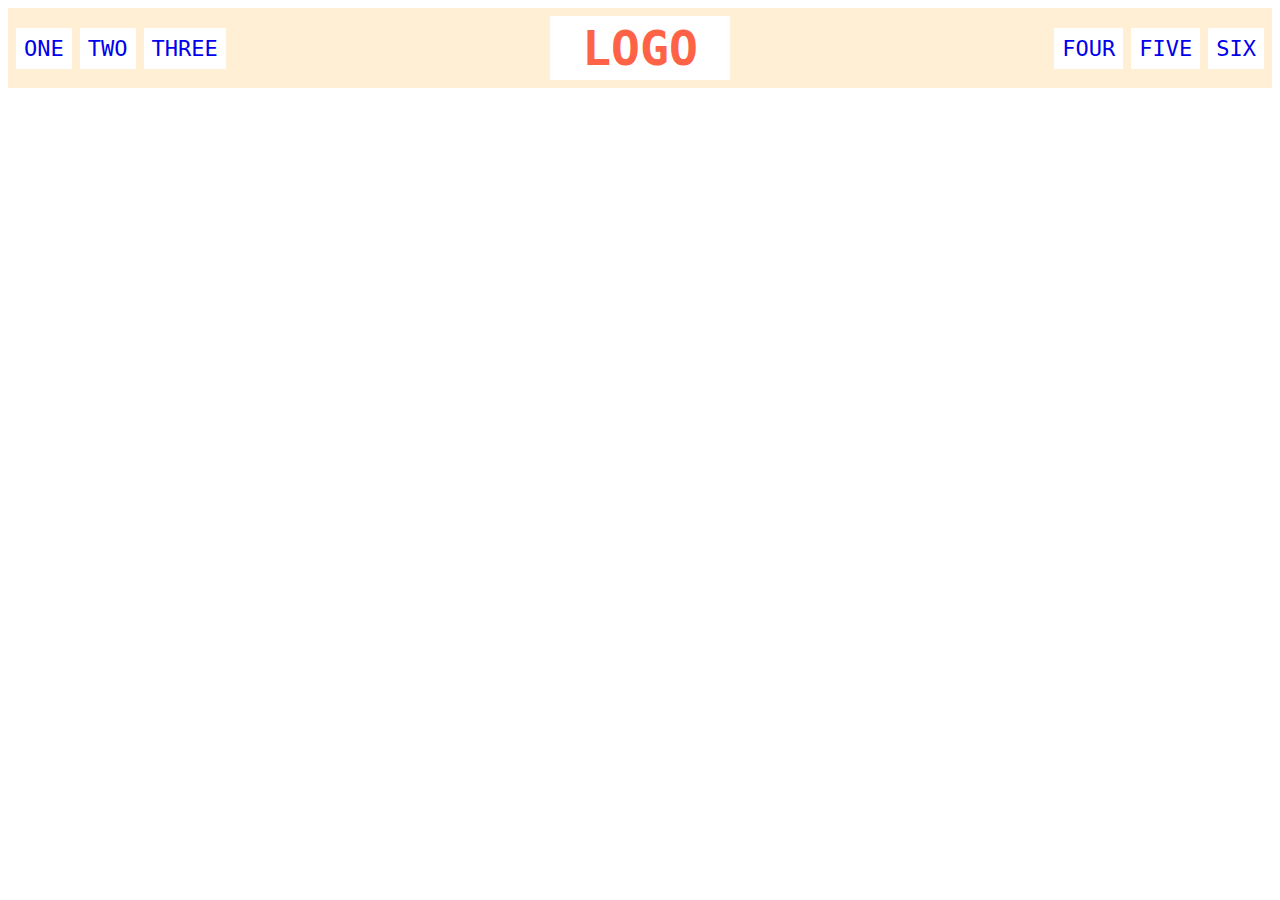
<file: flex/02-flex-header/index.html>
<!DOCTYPE html>
<html lang="en">
  <head>
    <meta charset="UTF-8">
    <meta http-equiv="X-UA-Compatible" content="IE=edge">
    <meta name="viewport" content="width=device-width, initial-scale=1.0">
    <title>Flex Header</title>
    <link rel="stylesheet" href="style.css">
  </head>
  <body>  
    <div class="header">
      <div class="left-links">
        <ul>
          <li><a href="#">ONE</a></li>
          <li><a href="#">TWO</a></li>
          <li><a href="#">THREE</a></li>
        </ul>
      </div>
      <div class="logo">LOGO</div>
      <div class="right-links">
        <ul>
          <li><a href="#">FOUR</a></li>
          <li><a href="#">FIVE</a></li>
          <li><a href="#">SIX</a></li>
        </ul>
      </div>
    </div>
  </body>
</html>
</file>
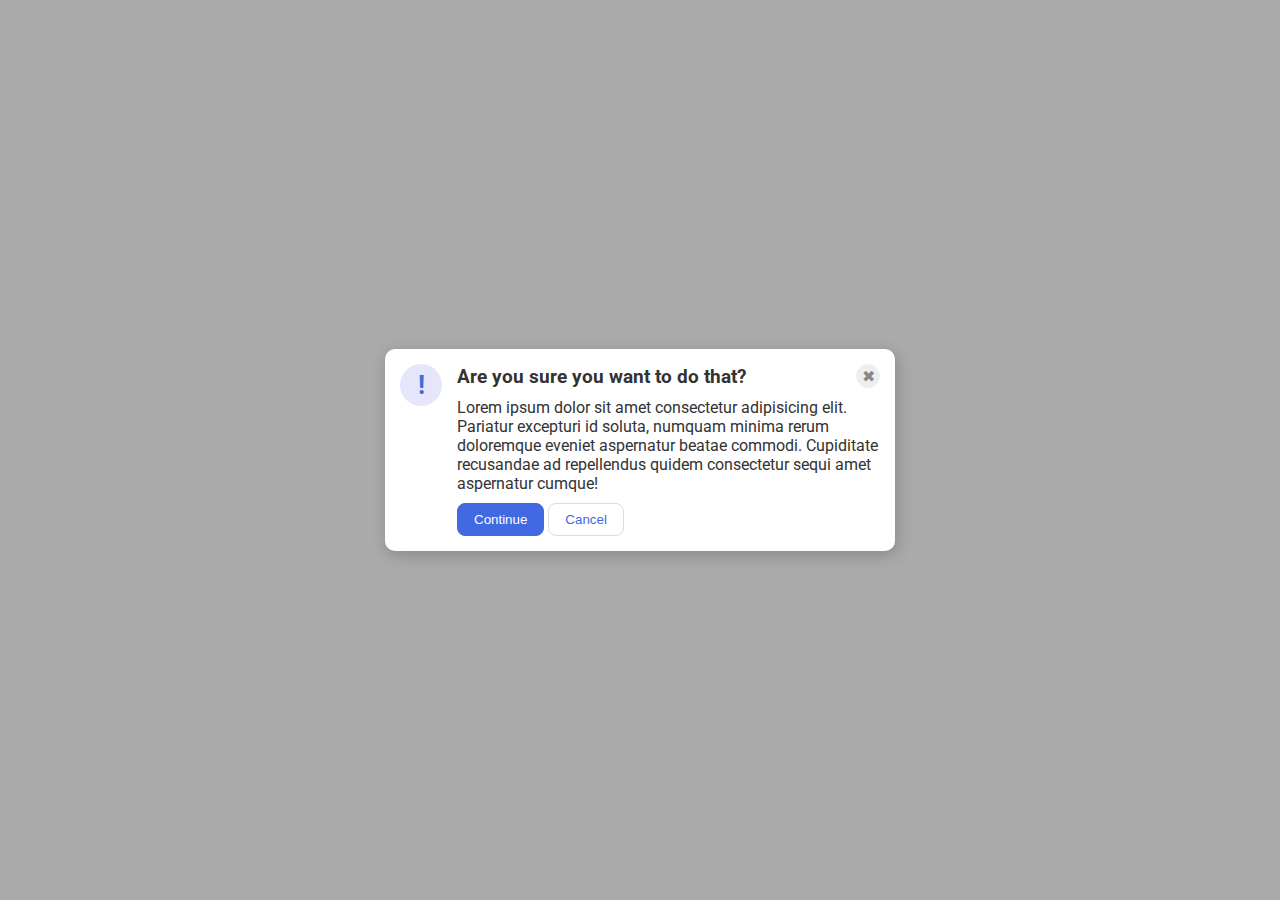
<file: flex/05-flex-modal/index.html>
<!DOCTYPE html>
<html lang="en">
  <head>
    <meta charset="UTF-8">
    <meta http-equiv="X-UA-Compatible" content="IE=edge">
    <meta name="viewport" content="width=device-width, initial-scale=1.0">
    <link rel="stylesheet" href="style.css">
    <title>Modal</title>
  </head>
  <body>
    <div class="modal">
      <div class="icon">!</div>
      <div class="container">
        <div class="header">Are you sure you want to do that?
        <button class="close-button">✖</button></div>
        <div class="text">Lorem ipsum dolor sit amet consectetur adipisicing elit. Pariatur excepturi id soluta, numquam minima rerum doloremque eveniet aspernatur beatae commodi. Cupiditate recusandae ad repellendus quidem consectetur sequi amet aspernatur cumque!</div>
        <button class="continue">Continue</button>
        <button class="cancel">Cancel</button>
      </div>
      </div>
    </div>
  </body>
</html>
</file>
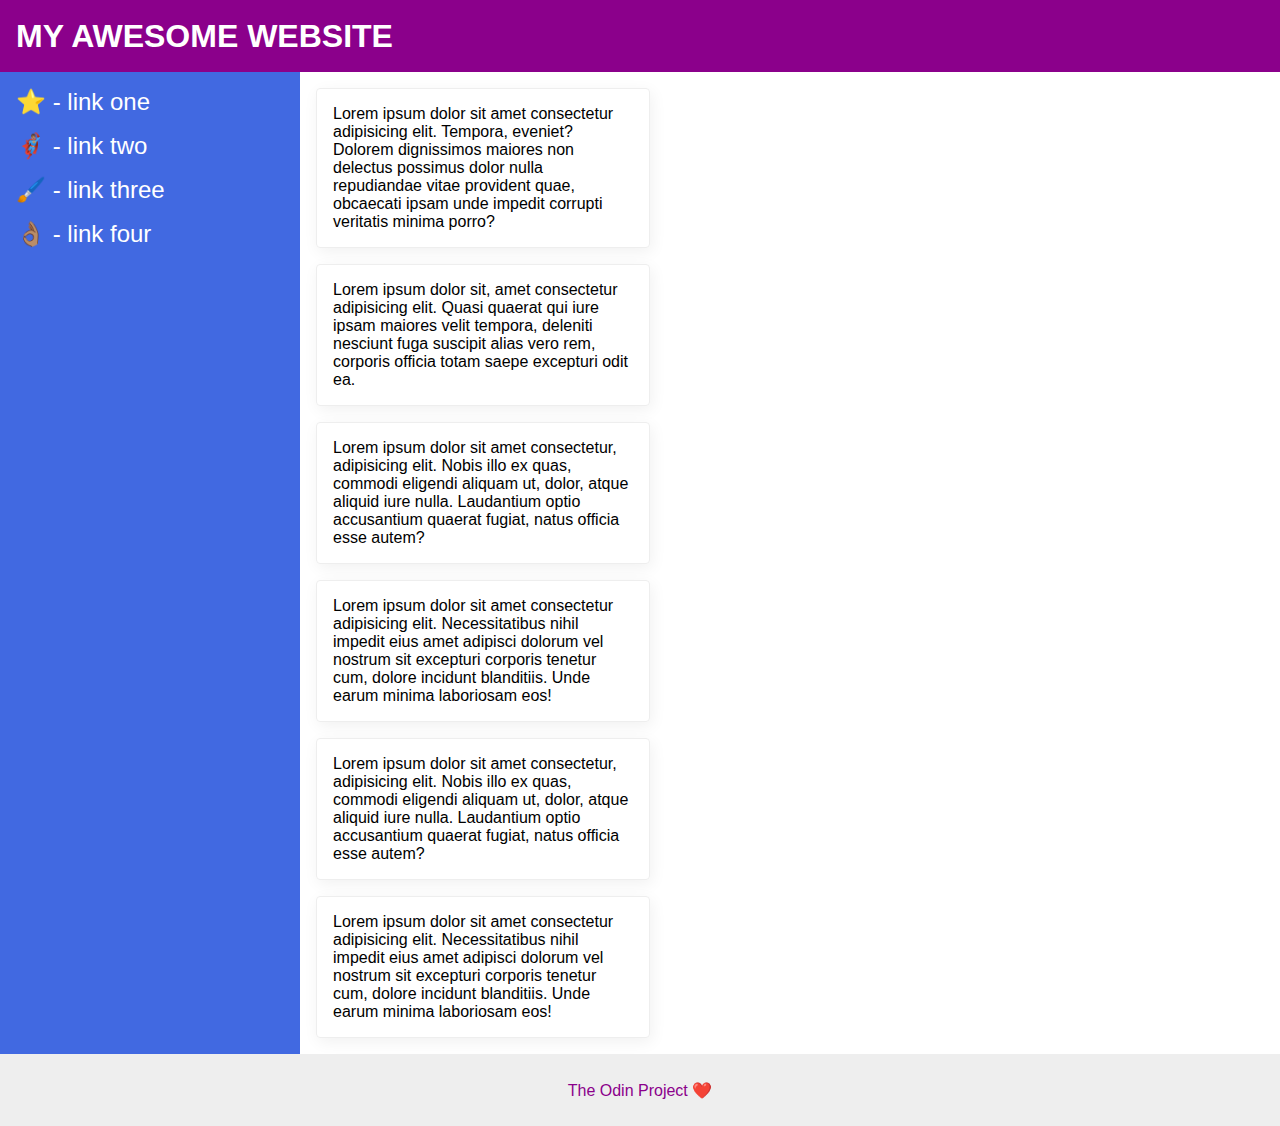
<file: flex/07-flex-layout-2/index.html>
<!DOCTYPE html>
<html lang="en">
  <head>
    <meta charset="UTF-8">
    <meta http-equiv="X-UA-Compatible" content="IE=edge">
    <meta name="viewport" content="width=device-width, initial-scale=1.0">
    <title>The Holy Grail</title>
    <link rel="stylesheet" href="style.css">
  </head>
  <body>
    <div class="header">
      MY AWESOME WEBSITE
    </div>
    
    <div class="content">

      <div class="sidebar">
        <ul>
          <li><a href="#">⭐ - link one</a></li>
          <li><a href="#">🦸🏽‍♂️ - link two</a></li>
          <li><a href="#">🖌️ - link three</a></li>
          <li><a href="#">👌🏽 - link four</a></li>
        </ul>
      </div>

      <div class="card-container">
        <div class="card">Lorem ipsum dolor sit amet consectetur adipisicing elit. Tempora, eveniet? Dolorem dignissimos maiores non delectus possimus dolor nulla repudiandae vitae provident quae, obcaecati ipsam unde impedit corrupti veritatis minima porro?</div>
        <div class="card">Lorem ipsum dolor sit, amet consectetur adipisicing elit. Quasi quaerat qui iure ipsam maiores velit tempora, deleniti nesciunt fuga suscipit alias vero rem, corporis officia totam saepe excepturi odit ea.</div>
        <div class="card">Lorem ipsum dolor sit amet consectetur, adipisicing elit. Nobis illo ex quas, commodi eligendi aliquam ut, dolor, atque aliquid iure nulla. Laudantium optio accusantium quaerat fugiat, natus officia esse autem?</div>
        <div class="card">Lorem ipsum dolor sit amet consectetur adipisicing elit. Necessitatibus nihil impedit eius amet adipisci dolorum vel nostrum sit excepturi corporis tenetur cum, dolore incidunt blanditiis. Unde earum minima laboriosam eos!</div>
        <div class="card">Lorem ipsum dolor sit amet consectetur, adipisicing elit. Nobis illo ex quas, commodi eligendi aliquam ut, dolor, atque aliquid iure nulla. Laudantium optio accusantium quaerat fugiat, natus officia esse autem?</div>
        <div class="card">Lorem ipsum dolor sit amet consectetur adipisicing elit. Necessitatibus nihil impedit eius amet adipisci dolorum vel nostrum sit excepturi corporis tenetur cum, dolore incidunt blanditiis. Unde earum minima laboriosam eos!</div>
      </div>
      
    </div>


    <div class="footer">
      The Odin Project ❤️
    </div>
  </body>
</html>
</file>
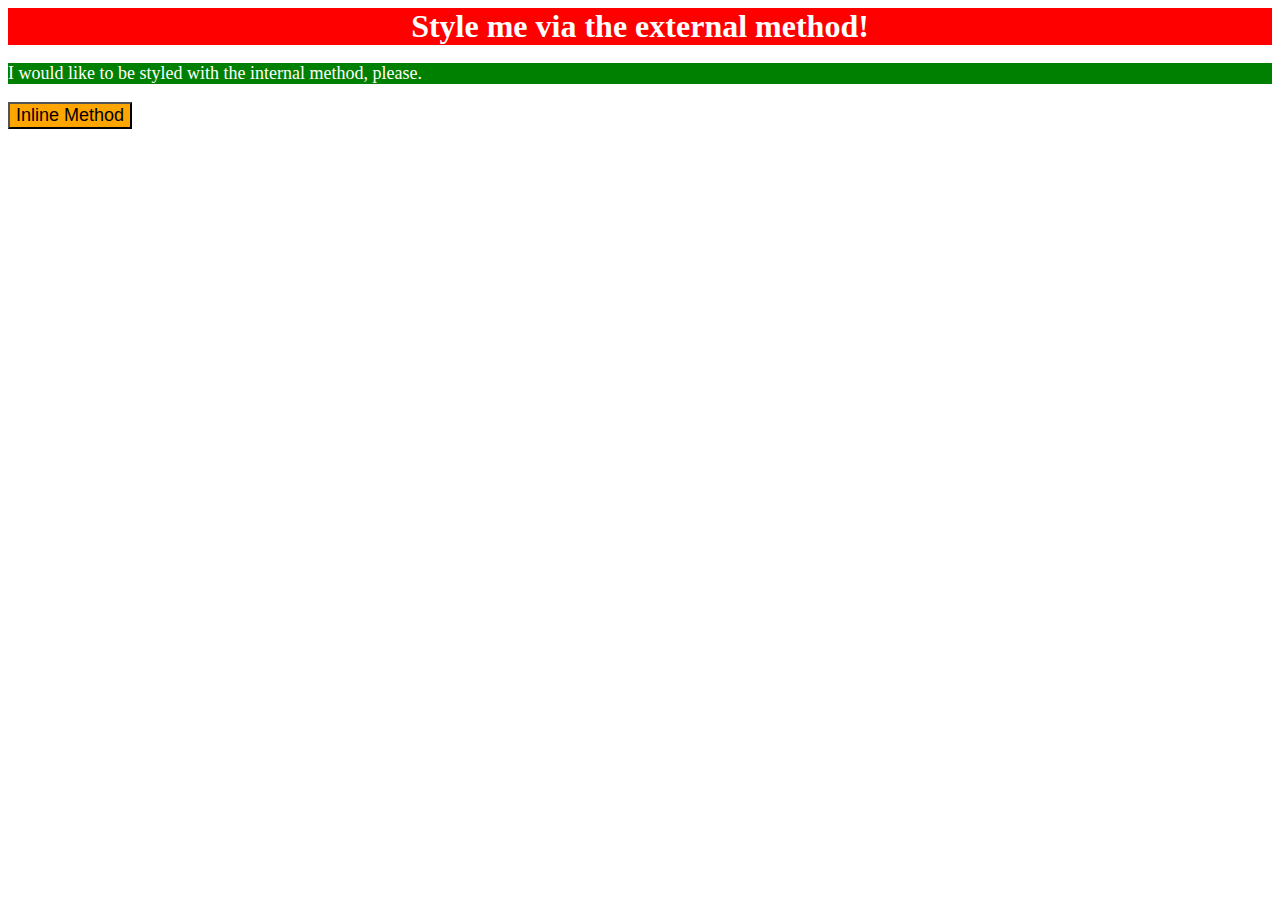
<file: foundations/01-css-methods/index.html>
<!DOCTYPE html>
<html lang="en">
  <head>
    <meta charset="UTF-8">
    <meta http-equiv="X-UA-Compatible" content="IE=edge">
    <meta name="viewport" content="width=device-width, initial-scale=1.0">
    <link rel="stylesheet" href="styles.css">
    <title>Methods for Adding CSS</title>
    
    <style>
      p {
        color: white;
        background-color: green;
        font-size: 18px;
      }
    </style>
  </head>
  <body>
    <div>Style me via the external method!</div>
    <p>I would like to be styled with the internal method, please.</p>
    <button style="background-color:orange; font-size: 18px">Inline Method</button>
  </body>
</html>
</file>
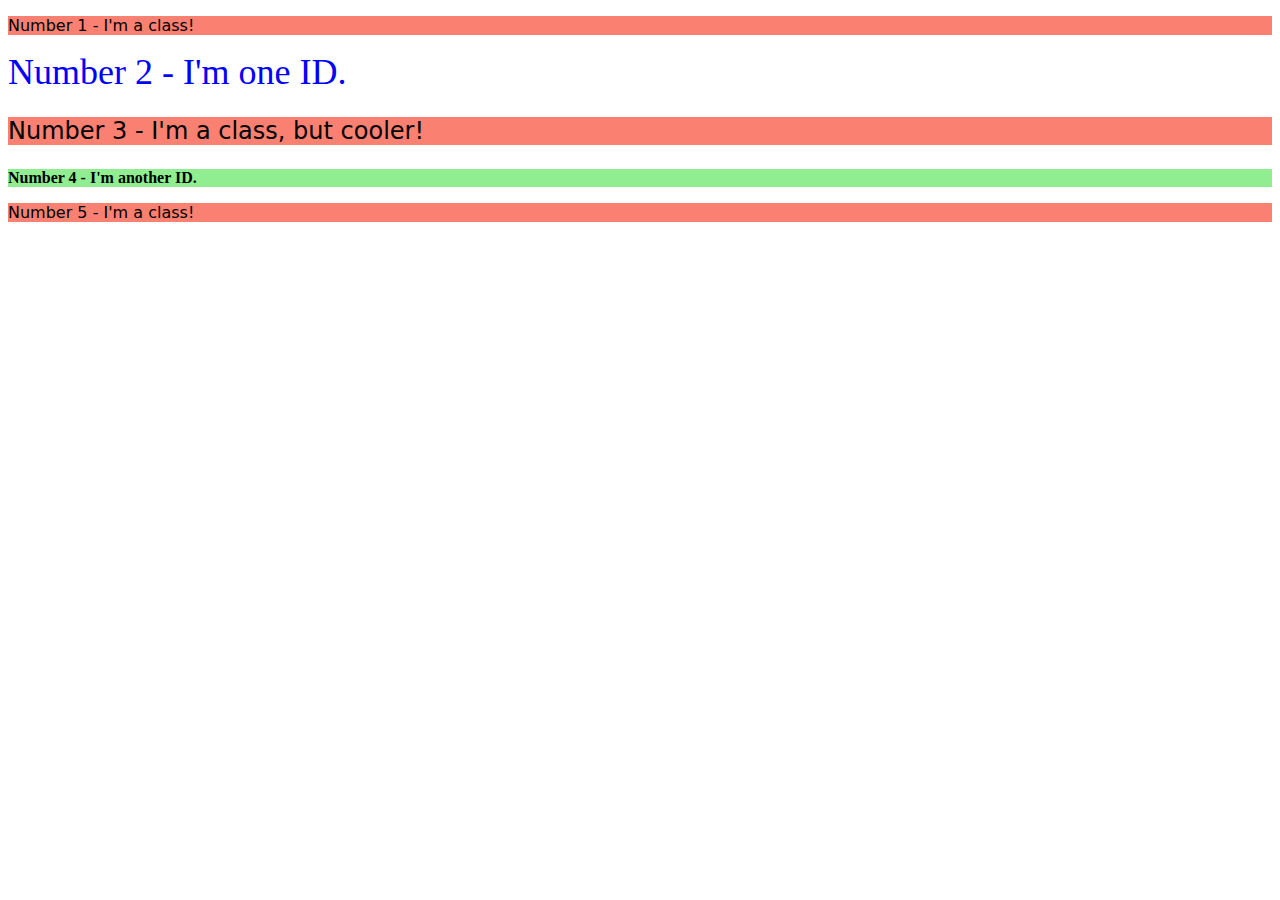
<file: foundations/02-class-id-selectors/index.html>
<!DOCTYPE html>
<html lang="en">
  <head>
    <meta charset="UTF-8">
    <meta http-equiv="X-UA-Compatible" content="IE=edge">
    <meta name="viewport" content="width=device-width, initial-scale=1.0">
    <title>Class and ID Selectors</title>
    <link rel="stylesheet" href="style.css">
  </head>
  <body>
    <p class="odd">Number 1 - I'm a class!</p>
    <div class="element2">Number 2 - I'm one ID.</div>
    <p class="odd cool">Number 3 - I'm a class, but cooler!</p>
    <div class="element4">Number 4 - I'm another ID.</div>
    <p class="odd">Number 5 - I'm a class!</p>
  </body>
</html>
</file>
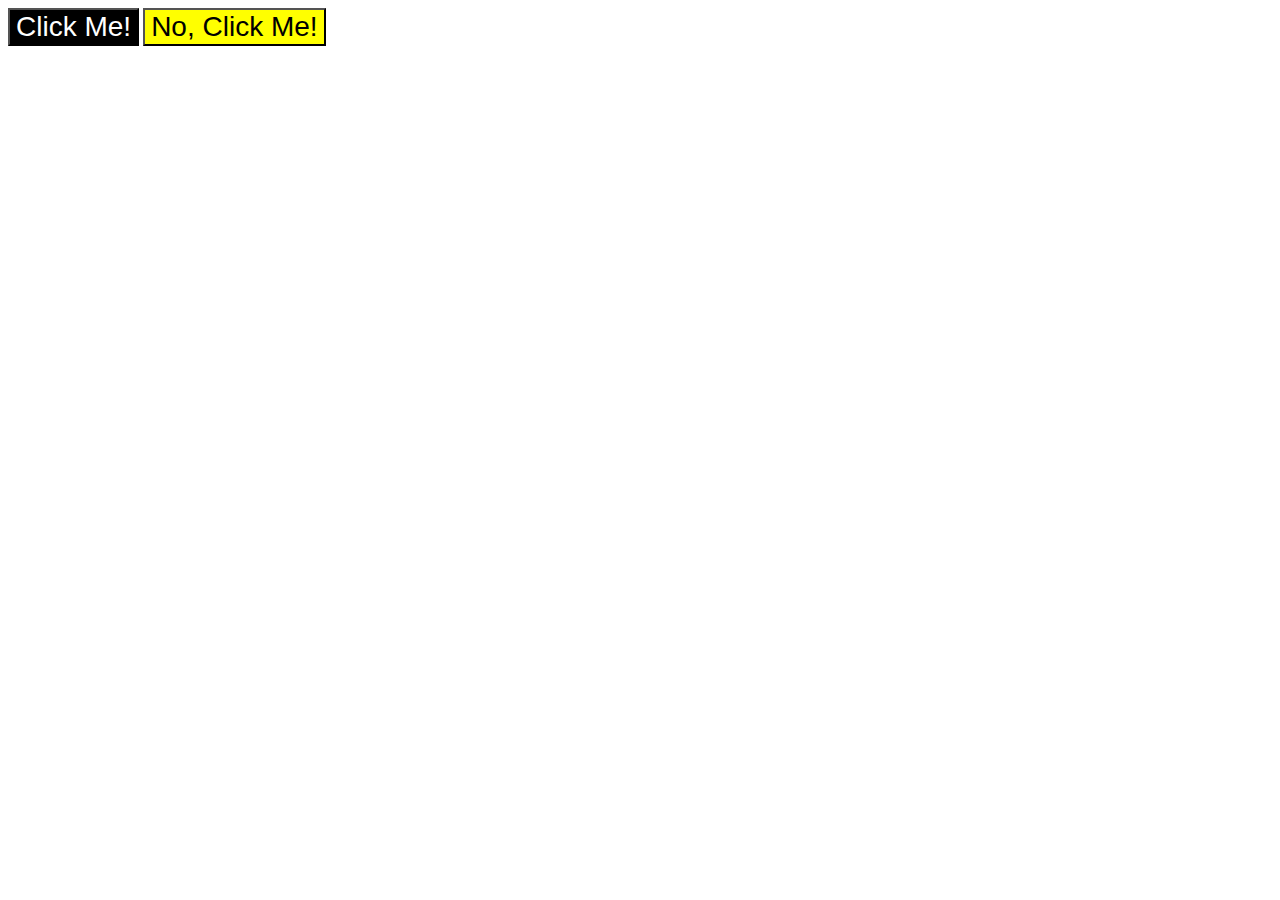
<file: foundations/03-grouping-selectors/index.html>
<!DOCTYPE html>
<html lang="en">
  <head>
    <meta charset="UTF-8">
    <meta http-equiv="X-UA-Compatible" content="IE=edge">
    <meta name="viewport" content="width=device-width, initial-scale=1.0">
    <title>Grouping Selectors</title>
    <link rel="stylesheet" href="style.css">
  </head>
  <body>
    <button class="black">Click Me!</button>
    <button class="yellow">No, Click Me!</button>
  </body>
</html>
</file>
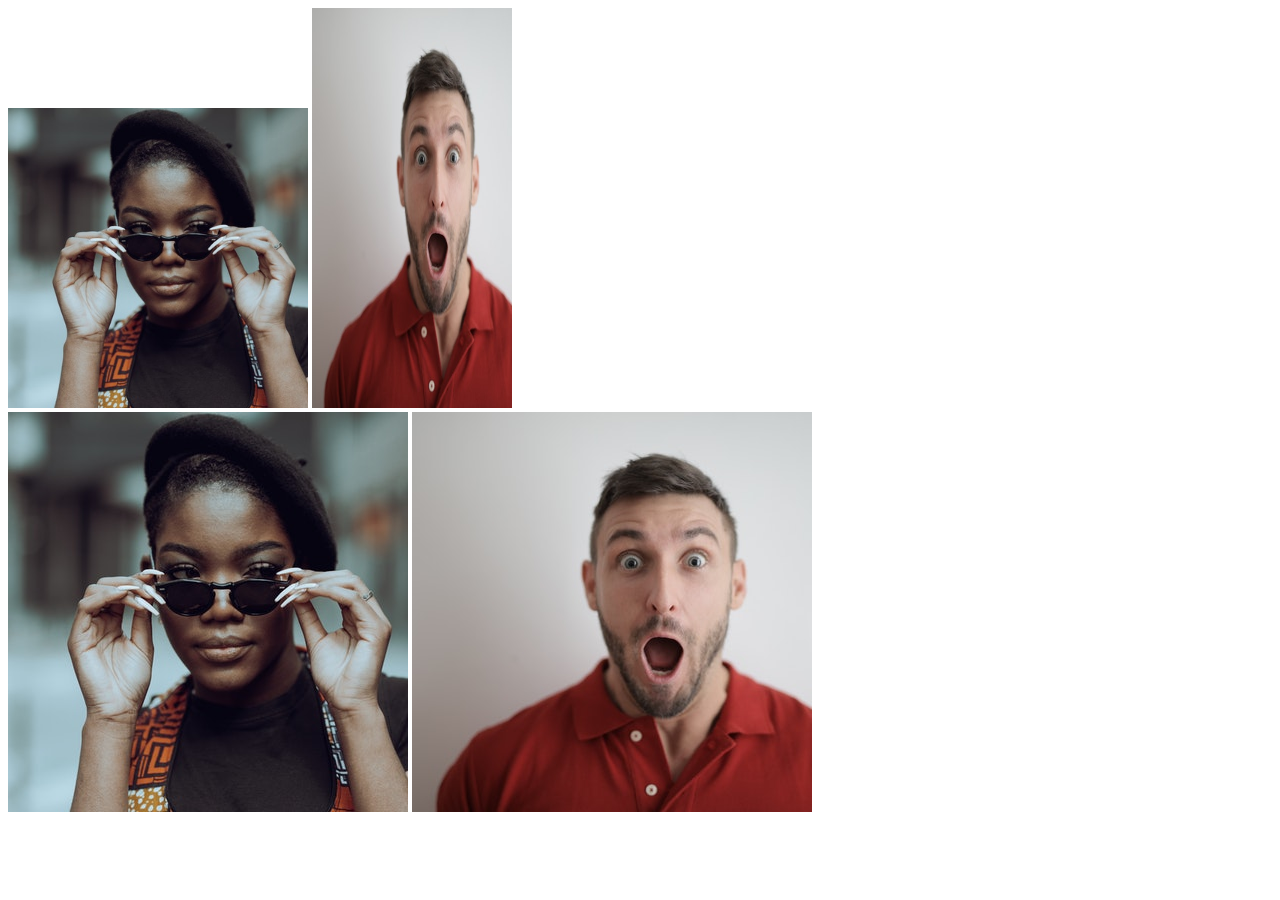
<file: foundations/04-chaining-selectors/index.html>
<!DOCTYPE html>
<html lang="en">
  <head>
    <meta charset="UTF-8">
    <meta http-equiv="X-UA-Compatible" content="IE=edge">
    <meta name="viewport" content="width=device-width, initial-scale=1.0">
    <title>Chaining Selectors</title>
    <link rel="stylesheet" href="style.css">
  </head>
  <body>
    <!-- Check image source path. Review Foundations lesson - Links and Images -->
    <!-- Use the classes BELOW this line -->
    <div>
      <img class="avatar proportioned" src="./images/pexels-katho-mutodo-8434791.jpg" alt="Woman with glasses">
      <img class="avatar distorted" src="./images/pexels-andrea-piacquadio-3777931.jpg" alt="Man with surprised expression">
    </div>
    <!-- Use the classes ABOVE this line -->
    <div>
      <img class="original proportioned" src="./images/pexels-katho-mutodo-8434791.jpg" alt="Woman with glasses">
      <img class="original distorted" src="./images/pexels-andrea-piacquadio-3777931.jpg" alt="Man with surprised expression">
    </div>
  </body>
</html>
</file>
<file: flex/02-flex-header/style.css>
.header  {
  font-family: monospace;
  background: papayawhip;
  display: flex;
  justify-content: space-between;
  align-items: center;
  padding: 8px;
}

.logo {
  font-size: 48px;
  font-weight: 900;
  color: tomato;
  background: white;
  padding: 4px 32px; 
}

ul {
  /* this removes the dots on the list items*/
  list-style-type: none;
  display: flex;
  gap: 8px; 
  margin: 0;
  padding: 0;
}

a {
  font-size: 22px;
  background: white;
  padding: 8px;
  /* this removes the line under the links */
  text-decoration: none;

}
</file>
<file: flex/05-flex-modal/style.css>
@import url('https://fonts.googleapis.com/css2?family=Roboto:wght@400;700&display=swap');

html, body {
  height: 100%;
}

body {
  font-family: Roboto, sans-serif;
  margin: 0;
  background: #aaa;
  color: #333;
  /* I'll give you this one for free lol */
  display: flex;
  align-items: center;
  justify-content: center;
}

.modal {
  background: white;
  width: 480px;
  border-radius: 10px;
  box-shadow: 2px 4px 16px rgba(0,0,0,.2);
  display: flex;
  padding: 15px;
  gap: 15px;
}

.icon {
  color: royalblue;
  font-size: 26px;
  font-weight: 700;
  background: lavender;
  width: 42px;
  height: 42px;
  border-radius: 50%;
  display: flex;
  align-items: center;
  justify-content: center;
  flex-shrink: 0;
}

.close-button {
  background: #eee;
  border-radius: 50%;
  color: #888;
  font-weight: 400;
  font-size: 16px;
  height: 24px;
  width: 24px;
  display: flex;
  align-items: center;
  justify-content: center;
  border: 1px solid #eee;
  padding: 0;

}

button {
  cursor: pointer;
  padding: 8px 16px;
  border-radius: 8px;
}

button.continue {
  background: royalblue;
  border: 1px solid royalblue;
  color: white;
}

button.cancel {
  background: white;
  border: 1px solid #ddd;
  color: royalblue;
}

.header {
  font-size: 1.2em;
  font-weight: bold;
  display: flex;
  justify-content: space-between;
  align-items: center;
}

.text {
  padding: 10px 0px;
}
</file>
<file: flex/07-flex-layout-2/style.css>
body {
  font-family: -apple-system, BlinkMacSystemFont, 'Segoe UI', Roboto, Oxygen, Ubuntu, Cantarell, 'Open Sans', 'Helvetica Neue', sans-serif;
  margin: 0;
  min-height: 100vh;
  display: flex;
  flex-direction: column;
}

.header {
  height: 72px;
  background: darkmagenta;
  color: white;
  font-size: 32px;
  font-weight: 900;
  display: flex;
  align-items: center;
  padding: 0 16px;
}

.footer {
  height: 72px;
  background: #eee;
  color: darkmagenta;
  display: flex;
  align-items: center;
  justify-content: center;
}

.sidebar {
  width: 300px;
  background: royalblue;
  box-sizing: border-box;
  flex-shrink: 0;
  padding: 16px;
}

.card {
  border: 1px solid #eee;
  box-shadow: 2px 4px 16px rgba(0,0,0,.06);
  border-radius: 4px;
  width: 300px;
  padding: 16px;
  margin: 16px;
}

.content {
  display: flex;
}
gi
.card-container {
  display: flex;
  flex-wrap: wrap;
  padding: 32px;
}

a {
  text-decoration: none;
  color: white;
  font-size: 24px;
}

li {
  margin-bottom: 16px;
}

ul {
  list-style-type: none;
  margin: 0;
  padding: 0;
}
</file>
<file: foundations/01-css-methods/styles.css>
div {
    color: white;
    background-color: red;
    font-size: 32px;
    font-weight: bold;
    text-align: center;
}
</file>
<file: foundations/02-class-id-selectors/style.css>
.odd {
    background-color: salmon;
    font-family: Verdana, "DejaVu Sans", sans-serif;

}

.odd.cool {
    font-size: 24px;
}

.element2 {
    color: blue; 
    font-size: 36px;

}

.element4 {
    font-weight: bold;
    font-size 24px;
    background-color: lightgreen;

}
</file>
<file: foundations/03-grouping-selectors/style.css>
.black, 
.yellow {
    font-size: 28px;
    font-family: Helvetica, "Times New Roman", sans-serif;
}

.black {
    color: white;
    background-color: black;
}

.yellow {
    background-color: yellow;
    color: black;
}
</file>
<file: foundations/04-chaining-selectors/style.css>
/* Add CSS Styling */
.avatar.proportioned {
    height: auto;
    width: 300px;
}

.avatar.distorted {
    height: 400px;
    width: 200px;
}
</file>
